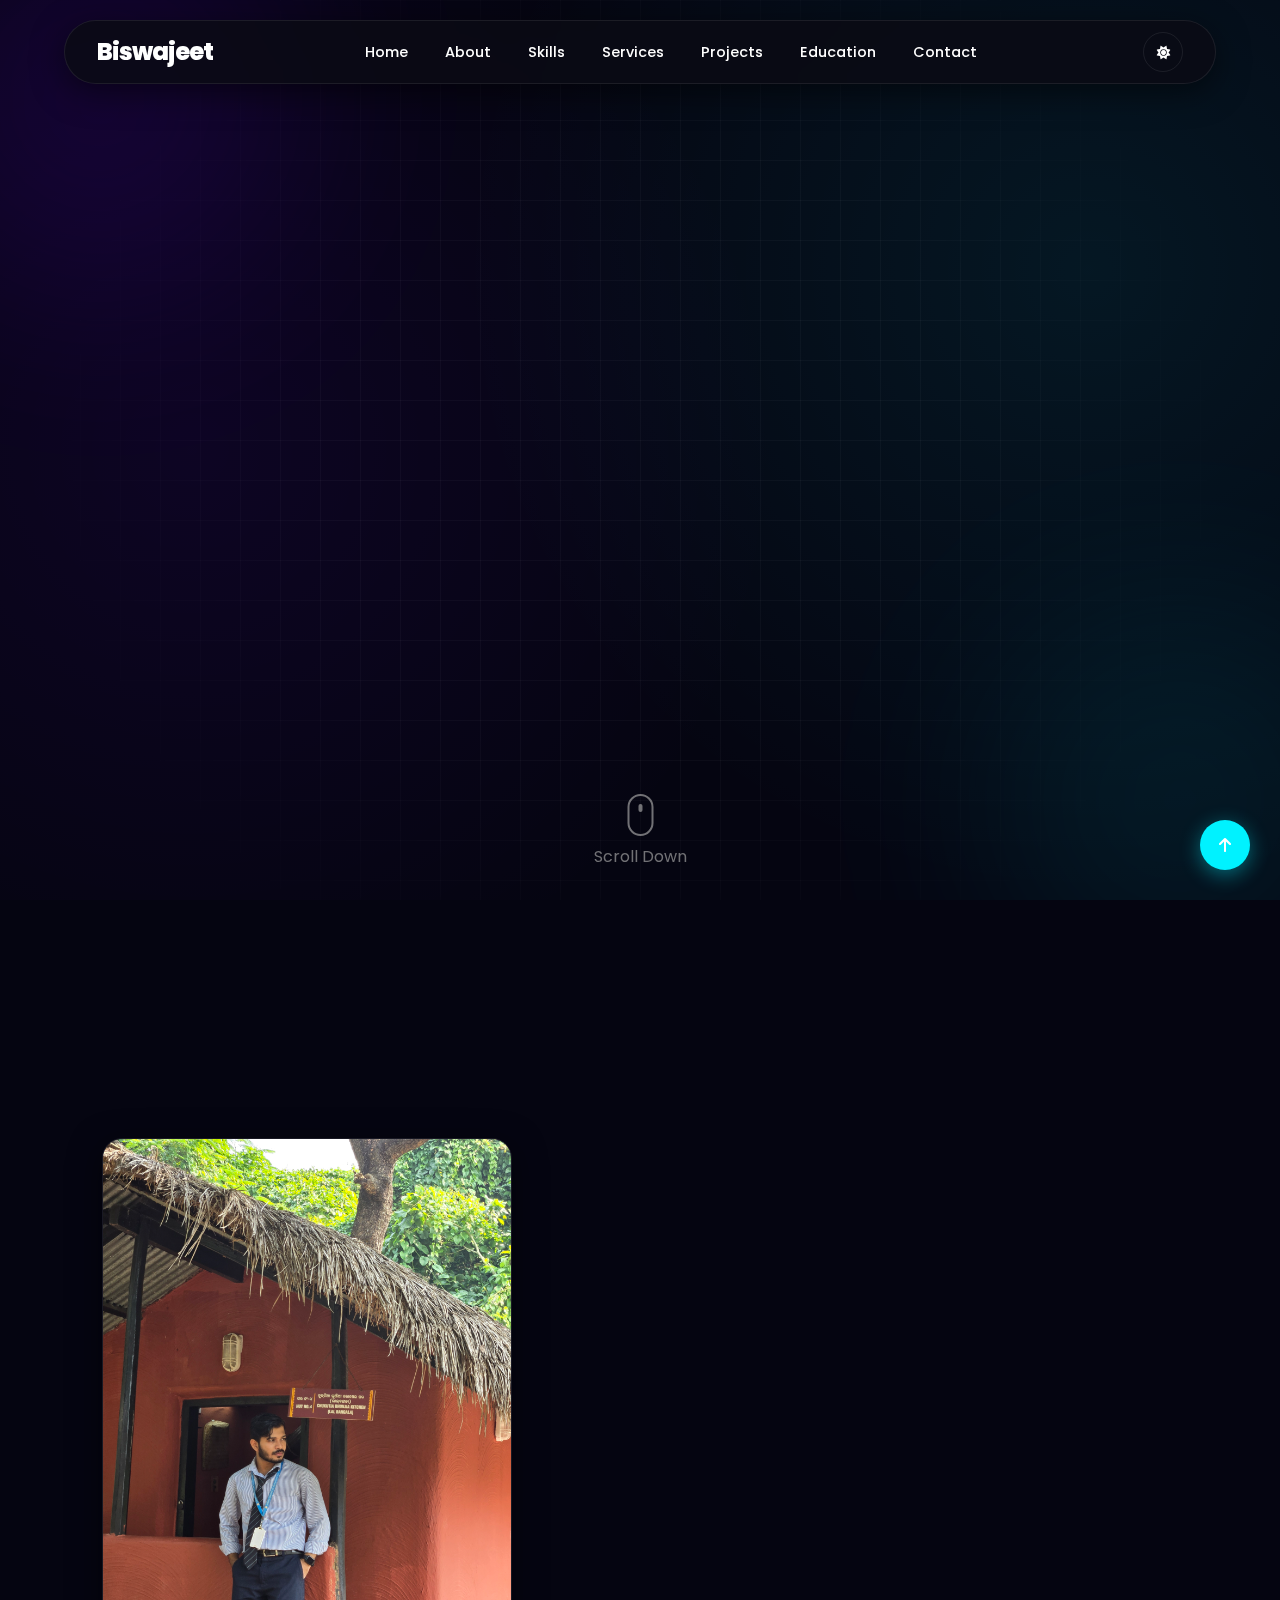
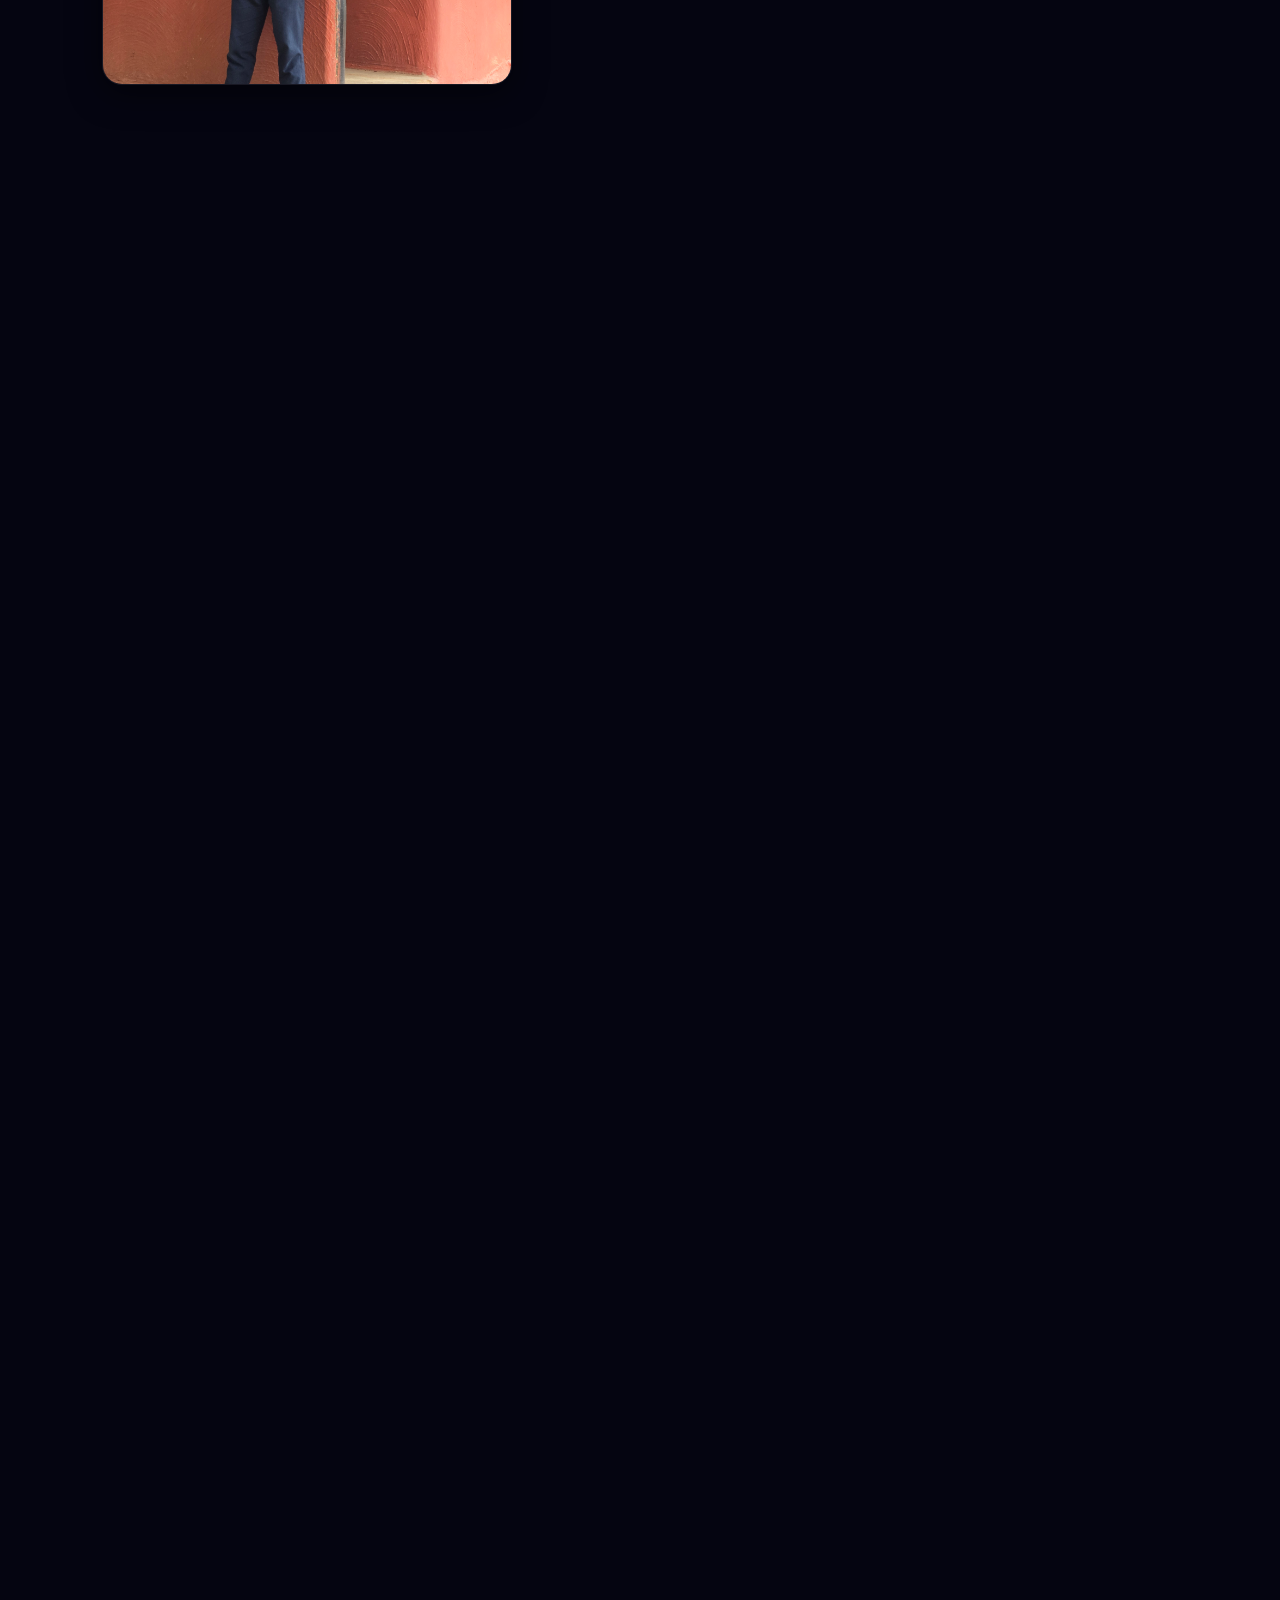
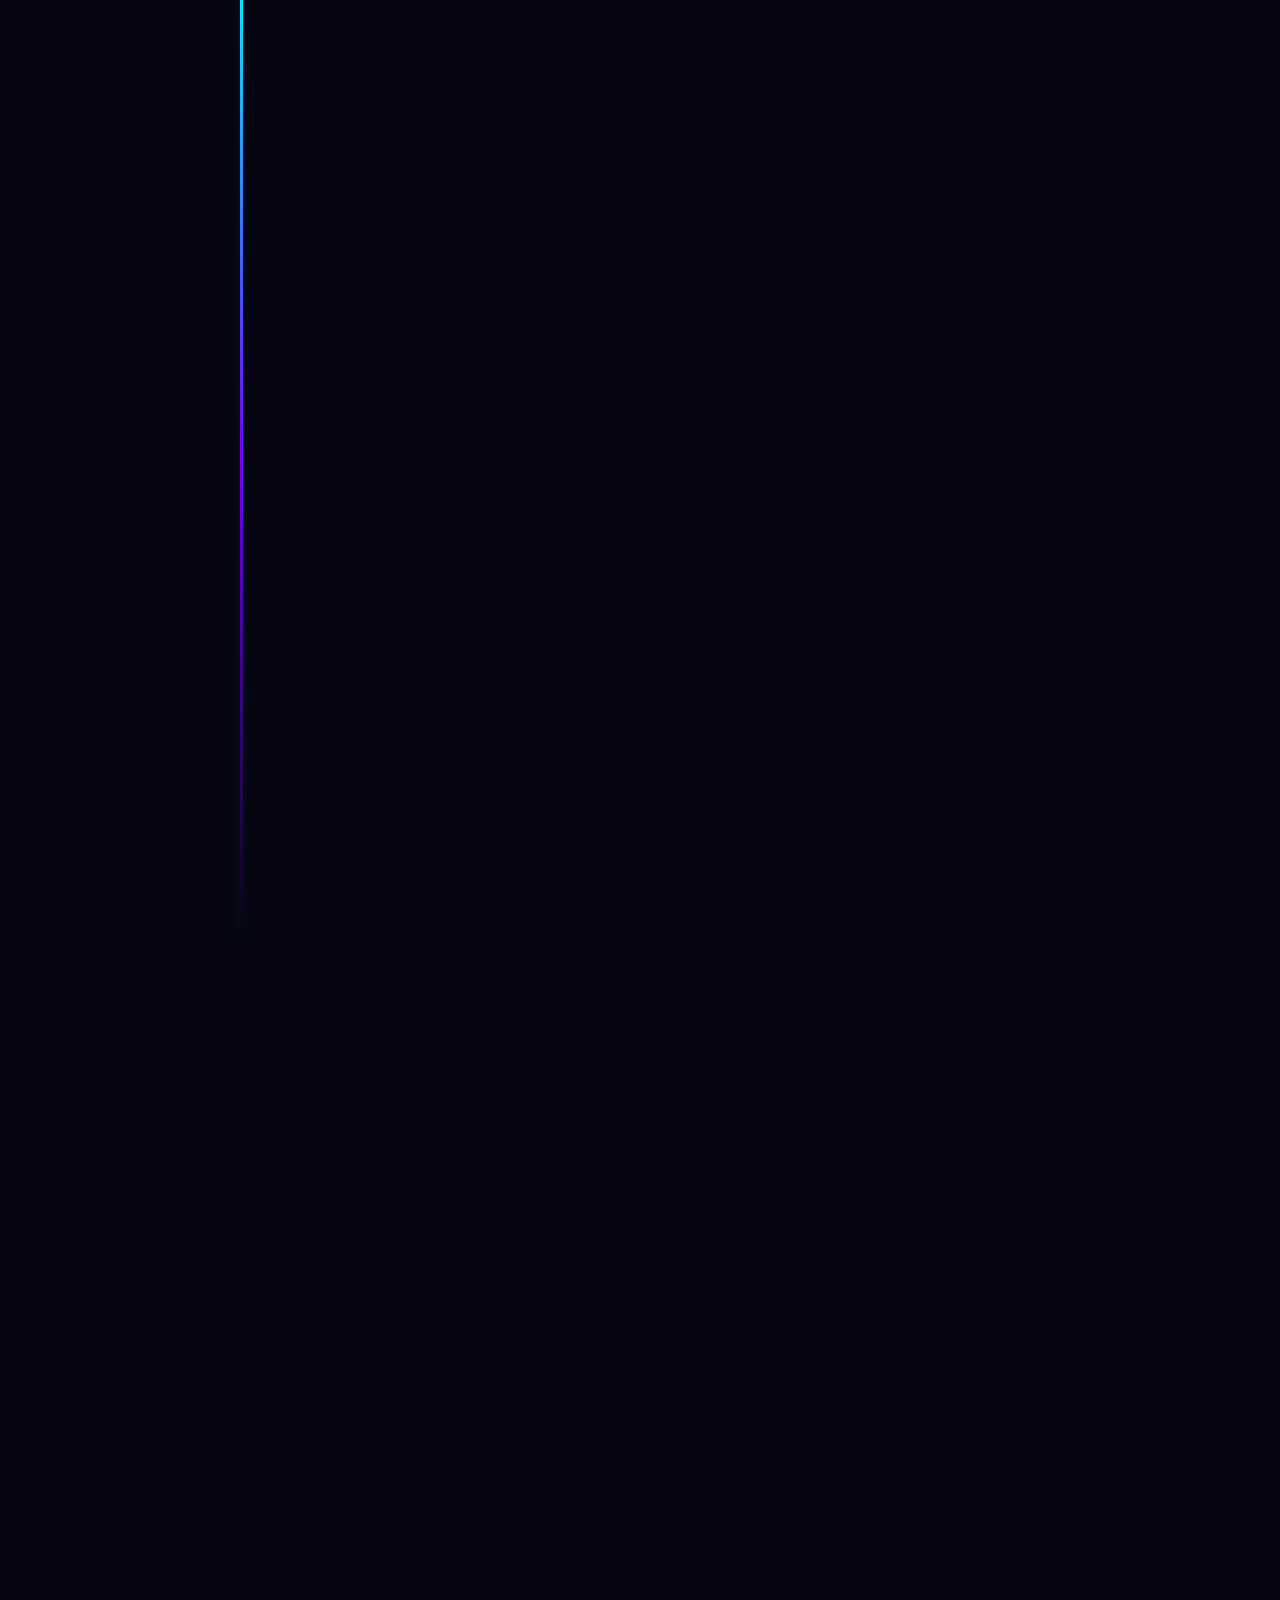
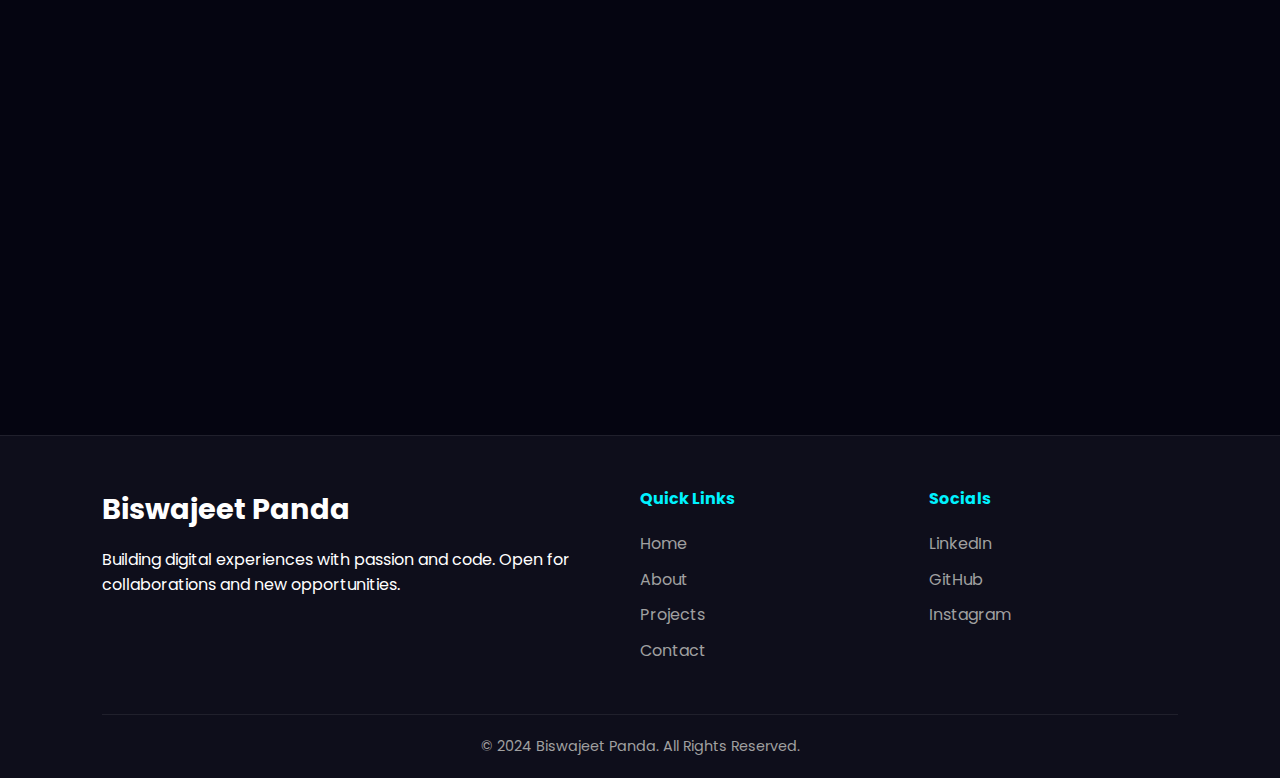
<file: index.html>
<!DOCTYPE html>
<html lang="en">
<head>
    <meta charset="UTF-8">
    <meta name="viewport" content="width=device-width, initial-scale=1.0">
    <title>Biswajeet Panda | Portfolio</title>
    <link rel="stylesheet" href="styles.css">
    <link href="https://fonts.googleapis.com/css2?family=Poppins:wght@400;500;600;700;800&display=swap" rel="stylesheet">
    <link rel="stylesheet" href="https://cdnjs.cloudflare.com/ajax/libs/font-awesome/6.4.0/css/all.min.css">
    
    <script>
        (function() {
            const savedTheme = localStorage.getItem('theme') || 'dark';
            if (savedTheme === 'dark') {
                document.documentElement.classList.add('dark-mode');
            }
        })();
    </script>
</head>
<body>

    <nav class="navbar">
        <div class="nav-container">
            <a href="#home" class="logo-text">Biswajeet</a>
            
            <ul class="nav-menu">
                <li><a href="#home" class="nav-link">Home</a></li>
                <li><a href="#about" class="nav-link">About</a></li>
                <li><a href="#skills" class="nav-link">Skills</a></li>
                <li><a href="#services" class="nav-link">Services</a></li>
                <li><a href="#projects" class="nav-link">Projects</a></li>
                <li><a href="#education" class="nav-link">Education</a></li>
                <li><a href="#contact" class="nav-link">Contact</a></li>
            </ul>

            <div style="display:flex; align-items:center;">
                <button class="theme-toggle" id="themeToggle" aria-label="Toggle Theme">
                    <i class="fas fa-moon"></i>
                </button>
                <div class="hamburger">
                    <span></span><span></span><span></span>
                </div>
            </div>
        </div>
    </nav>

    <section id="home" class="hero modern-hero">
    <div class="hero-grid-bg"></div>
    
    <div class="hero-blur blur-left"></div>
    <div class="hero-blur blur-right"></div>

    <div class="container hero-content">
        <div class="hero-main">
            
            <div class="hero-intro">
                <div class="hero-availability animate-in" style="animation-delay: 0.1s;">
                    <span class="availability-badge"><span class="blink-dot"></span> AVAILABLE FOR WORK</span>
                </div>
                
                <h1 class="hero-title-modern animate-in" style="animation-delay: 0.2s;">
                    <span class="hero-hello">Hello, I’m</span><br>
                    <span class="hero-name-gradient">Biswajeet Panda</span>
                </h1>
                
                <div class="hero-badges animate-in" style="animation-delay: 0.3s;">
                    <span class="hero-badge blue"><i class="fas fa-code"></i> Web Developer</span>
                    <span class="hero-badge dark"><i class="fas fa-laptop"></i> IT Student</span>
                    <span class="hero-badge dark"><i class="fas fa-brain"></i> Problem Solver</span>
                </div>

                <p class="hero-bio-modern animate-in" style="animation-delay: 0.4s;">
                    Pursuing BSc in ITM at <b>Utkal University</b>. I build high-performance digital experiences with a focus on <span class="highlight">modern web technologies</span> and <span class="highlight">clean design</span>.
                </p>

                <div class="hero-buttons-modern animate-in" style="animation-delay: 0.5s;">
                    <a href="#projects" class="btn btn-primary hero-glow">
                        <span>View Projects </span> <i class="fas fa-arrow-right"></i>
                    </a>
                    <a href="#contact" class="btn btn-secondary">Let's Talk</a>
                </div>

                <div class="hero-social-modern animate-in" style="animation-delay: 0.6s;">
                    <span>FOLLOW ME</span>
                    <div class="social-link-group">
                        <a href="https://github.com/Biswajeetpandaa" target="_blank"><i class="fab fa-github"></i></a>
                        <a href="https://www.linkedin.com/in/biswajeetpanda01/" target="_blank"><i class="fab fa-linkedin-in"></i></a>
                        <a href="https://www.instagram.com/__biswajeet_panda__?igsh=MTNib3g1NWFhMWpwcw=="><i class="fab fa-instagram"></i></i></a>
               
                    </div>
                </div>
            </div>

            <div class="hero-profile-modern animate-in" style="animation-delay: 0.4s;">
                <div class="profile-img-glow">
                    <div class="spinner-border"></div>
                    <img src="./media/hero.jpg" alt="Biswajeet Panda" onerror="this.src='https://ui-avatars.com/api/?name=Biswajeet+Panda&background=00f2ff&color=fff&size=512'">
                    
                    <div class="profile-badge profile-badge-projects float-1">
                        <div class="badge-icon"><i class="fas fa-layer-group"></i></div>
                        <div class="badge-info"><strong>2+</strong><span>Projects</span></div>
                    </div>
                    
                    <div class="profile-badge profile-badge-year float-2">
                        <div class="badge-icon gold"><i class="fas fa-graduation-cap"></i></div>
                        <div class="badge-info"><strong>2nd</strong><span>Year Student</span></div>
                    </div>
                    
                    <div class="profile-badge profile-badge-skills float-3">
                        <div class="badge-icon green"><i class="fas fa-code-branch"></i></div>
                        <div class="badge-info"><strong>5+</strong><span>Skills</span></div>
                    </div>
                </div>
            </div>

        </div>
    </div>

    <a href="#about" class="scroll-down-btn animate-in" style="animation-delay: 1s;">
        <div class="mouse">
            <div class="wheel"></div>
        </div>
        <span>Scroll Down</span>
    </a>
</section>

    <section id="about">
        <div class="container">
            <h2 class="section-title">About Me</h2>
            <div class="about-content">
                <div class="about-image">
                    <img src="./media/about.jpg" alt="About Biswajeet" onerror="this.src='https://via.placeholder.com/600x400/050511/00f2ff?text=Biswajeet'">
                </div>
                <div class="about-text">
                    <h3>Who am I?</h3>
                    <p>I’m currently pursuing my B.Sc. in Information Technology Management at Utkal University, where I’m building a strong foundation in both IT and business strategy. I’m passionate about exploring how technology can solve real-world problems and improve lives. Whether it’s understanding data, developing software, or managing tech-driven projects, I’m eager to keep learning and growing.
                    </p>
                    <p>
                    I’m particularly interested in fields like data analytics, cloud computing, and project management. I believe in combining technical skills with a problem-solving mindset, and I’m always on the lookout for opportunities—internships, collaborations, or projects—that help me apply my learning in practical settings..
                    </p>
                    
                    <div class="about-stats-grid">
                        <div class="stat-box"><h4>Java & C</h4><p>Core Languages</p></div>
                        <div class="stat-box"><h4>HTML/CSS</h4><p>Web Design</p></div>
                    </div>
                </div>
            </div>
        </div>
    </section>

    <section id="skills">
        <div class="container">
            <h2 class="section-title">Technical Proficiency</h2>
            
            <div class="grid-3">
                <div class="glass-card skill-card">
                    <div class="skill-header">
                        <div class="skill-icon"><i class="fas fa-code"></i></div>
                        <h3>Languages</h3>
                    </div>
                    <div class="skill-list">
                        <div class="skill-item">
                            <div class="skill-info"><span>Java</span><span>80%</span></div>
                            <div class="progress-bar"><div class="progress-fill" style="width: 80%;"></div></div>
                        </div>
                        <div class="skill-item">
                            <div class="skill-info"><span>C Language</span><span>70%</span></div>
                            <div class="progress-bar"><div class="progress-fill" style="width: 70%;"></div></div>
                        </div>
                        <div class="skill-item">
                            <div class="skill-info"><span>JavaScript</span><span>60%</span></div>
                            <div class="progress-bar"><div class="progress-fill" style="width: 60%;"></div></div>
                        </div>
                    </div>
                </div>

                <div class="glass-card skill-card">
                    <div class="skill-header">
                        <div class="skill-icon"><i class="fas fa-laptop-code"></i></div>
                        <h3>Web Stack</h3>
                    </div>
                    <div class="tech-badges">
                        <span class="badge">HTML5</span>
                        <span class="badge">CSS3</span>
                        <span class="badge">JS</span>
                    </div>
                    <div class="skill-item" style="margin-top: 20px;">
                        <div class="skill-info"><span>Frontend Design</span><span>80%</span></div>
                        <div class="progress-bar"><div class="progress-fill" style="width: 80%;"></div></div>
                    </div>
                </div>

                <div class="glass-card skill-card">
                    <div class="skill-header">
                        <div class="skill-icon"><i class="fas fa-tools"></i></div>
                        <h3>Tools & Core</h3>
                    </div>
                    <div class="skill-list">
                        <div class="skill-item">
                            <div class="skill-info"><span>Data Structures</span><span>Strong</span></div>
                            <div class="progress-bar"><div class="progress-fill" style="width: 70%;"></div></div>
                        </div>
                        <div class="skill-item">
                            <div class="skill-info"><span>SQL / DBMS</span><span>Intermediate</span></div>
                            <div class="progress-bar"><div class="progress-fill" style="width: 65%;"></div></div>
                        </div>
                        <div class="tech-badges" style="margin-top: 15px;">
                            <span class="badge"><i class="fab fa-git-alt"></i> Git</span>
                            <span class="badge"><i class="fab fa-github"></i> GitHub</span>
                            <span class="badge"><i class="fas fa-terminal"></i> VS Code</span>
                        </div>
                    </div>
                </div>
            </div>
        </div>
    </section>

    <section id="services">
        <div class="container">
            <h2 class="section-title">What I Can Do For You</h2>
            
            <div class="grid-3">
                <div class="glass-card service-card">
                    <div class="service-number">01</div>
                    <div class="service-icon-box"><i class="fas fa-palette"></i></div>
                    <h3>Web Design</h3>
                    <p>I craft visually stunning, user-centric designs that reflect your brand identity and keep visitors engaged.</p>
                    <ul class="service-features">
                        <li><i class="fas fa-check"></i> Modern UI/UX Layouts</li>
                        <li><i class="fas fa-check"></i> Mobile-First Approach</li>
                        <li><i class="fas fa-check"></i> Wireframing</li>
                    </ul>
                </div>

                <div class="glass-card service-card">
                    <div class="service-number">02</div>
                    <div class="service-icon-box"><i class="fas fa-code"></i></div>
                    <h3>Frontend Development</h3>
                    <p>Converting designs into pixel-perfect, responsive code using modern technologies and clean architecture.</p>
                    <ul class="service-features">
                        <li><i class="fas fa-check"></i> HTML5, CSS3, JS</li>
                        <li><i class="fas fa-check"></i> React Components</li>
                        <li><i class="fas fa-check"></i> Animations</li>
                    </ul>
                </div>

                <div class="glass-card service-card">
                    <div class="service-number">03</div>
                    <div class="service-icon-box"><i class="fas fa-server"></i></div>
                    <h3>Student Solutions</h3>
                    <p>Helping fellow students and startups turn ideas into reality with efficient coding and problem-solving.</p>
                    <ul class="service-features">
                        <li><i class="fas fa-check"></i> Academic Projects(Normal calculator,ASCII converter,etc)</li>
                        <li><i class="fas fa-check"></i> Logic Building</li>
                        <li><i class="fas fa-check"></i> problem solving </li>
                    </ul>
                </div>
            </div>
        </div>
    </section>

    <section id="projects">
        <div class="container">
            <h2 class="section-title">Featured Work</h2>
            
            <div class="grid-3">
                <div class="glass-card project-card">
                    <div class="browser-bar">
                        <span class="dot red"></span><span class="dot yellow"></span><span class="dot green"></span>
                    </div>
                    <div class="project-img-container">
                        <img src="/media/rock.png" alt="Rock Paper Scissors">
                      
                    </div>
                    <div class="project-content">
                        <span class="project-category">Game Development</span>
                        <h3>Rock Paper Scissors</h3>
                        <p>Created a command-line version of Rock Paper Scissors that simulates a match against a computer opponent. I implemented random number generation to randomize the computer's moves and used conditional logic (if-else statements) to evaluate the winner based on standard game rules. This project highlights my ability to manage game states and process user input effectively.</p>
                        <div class="tech-stack">
                            <span class="tech-tag">C Language</span><span class="tech-tag">CLI</span><span class="tech-tag">Game Logic</span>
                        </div>
                    </div>
                </div>

                <div class="glass-card project-card">
                    <div class="browser-bar">
                        <span class="dot red"></span><span class="dot yellow"></span><span class="dot green"></span>
                    </div>
                    <div class="project-img-container">
                        <img src="./media/number.png" alt="Number Guessing">
                       
                    </div>
                    <div class="project-content">
                        <span class="project-category">Game Development</span>
                        <h3>Number Guessing</h3>
                        <p>"Developed a console-based game in C where users attempt to guess a randomly generated number. I utilized do-while loops and conditional statements to create the game logic, offering real-time feedback (Too High/Too Low) to guide the player. This project demonstrates a strong grasp of control flow, random number generation, and user input handling.</p>
                        <div class="tech-stack">
                            <span class="tech-tag">C Language</span><span class="tech-tag">Binary Search</span><span class="tech-tag">CLI</span>
                        </div>
                    </div>
                </div>

                <div class="glass-card project-card">
                    <div class="browser-bar">
                        <span class="dot red"></span><span class="dot yellow"></span><span class="dot green"></span>
                    </div>
                    <div class="project-img-container">
                        <img src="./media/portfolio.png" alt="Portfolio Website">
                      
                    </div>
                    <div class="project-content">
                        <span class="project-category">Web Design</span>
                        <h3>Personal Portfolio</h3>
                        <p>Designed and built a fully responsive portfolio website to showcase my academic projects and technical skills. I utilized HTML for semantic structure and CSS (Flexbox/Grid) to ensure the layout adapts seamlessly to mobile and desktop screens. Additionally, I implemented JavaScript to create interactive elements, such as a mobile navigation menu and smooth scrolling behavior.</p>
                        <div class="tech-stack">
                            <span class="tech-tag">HTML5</span><span class="tech-tag">CSS3</span><span class="tech-tag">JS</span>
                        </div>
                    </div>
                </div>
            </div>
        </div>
    </section>

    <section id="education">
        <div class="container">
            <h2 class="section-title">Academic Journey</h2>
            <div class="timeline">
                
                <div class="timeline-item">
                    <div class="timeline-dot"></div>
                    <div class="glass-card timeline-content">
                        <span class="timeline-date"><i class="fas fa-calendar-alt"></i> 2024 - Present</span>
                        <h3>B.Sc. IT Management</h3>
                        <p class="institution">Utkal University, Bhubaneswar</p>
                        <div class="edu-details">
                            <span class="edu-badge status">Running (2nd Year)</span>
                            <p>Focusing on Data Analytics, Cloud Computing, and Software Engineering principles.</p>
                        </div>
                    </div>
                </div>

                <div class="timeline-item">
                    <div class="timeline-dot"></div>
                    <div class="glass-card timeline-content">
                        <span class="timeline-date"><i class="fas fa-calendar-alt"></i> 2022 - 2024</span>
                        <h3>Higher Secondary (12th)</h3>
                        <p class="institution"> Narasinghpur Higher Secondary School</p>
                        <div class="edu-details">
                            <span class="edu-badge grade">Score: 78.5%</span>
                            <span class="edu-badge stream">Stream: Science (PCM)</span>
                            <p>Completed higher secondary education with a major in Physics, Chemistry, and Mathematics </p>
                        </div>
                    </div>
                </div>

                <div class="timeline-item">
                    <div class="timeline-dot"></div>
                    <div class="glass-card timeline-content">
                        <span class="timeline-date"><i class="fas fa-calendar-alt"></i> 2021</span>
                        <h3>Matriculation (10th)</h3>
                        <p class="institution">Ananta Narayan High School</p>
                        <div class="edu-details">
                            <span class="edu-badge grade">Score: 91.5%</span>
                            <p>Built a strong foundation in Mathematics and Computer Applications.</p>
                        </div>
                    </div>
                </div>

            </div>
        </div>
    </section>

    <section id="contact">
        <div class="container">
            <h2 class="section-title">Let's Connect</h2>
            <div class="contact-wrapper">
                
                <div class="contact-info-col">
                    <h3>Got a project?</h3>
                    <p class="contact-desc">I'm currently available for freelance work or student collaborations. Send me a message and let's talk!</p>
                    <div class="info-cards">
                        <div class="glass-card info-card">
                            <div class="info-icon"><i class="fas fa-envelope"></i></div>
                            <div class="info-text">
                                <span>Email Me</span><a href="mailto:biswajeetpandaaa07@gmail.com">biswajeetpandaaa07@gmail.com<a>

                         
                            </div>
                        </div>
                        <div class="glass-card info-card">
                            <div class="info-icon"><i class="fas fa-map-marker-alt"></i></div>
                            <div class="info-text">
                                <span>Location</span><p>Bhubaneswar, Odisha</p>
                            </div>
                        </div>
                    </div>
                    <div class="social-connect">
                        <h4>Follow Me</h4>
                        <div class="social-icons">
                            <a href="https://github.com/Biswajeetpandaa" target="_blank" class="social-btn github"><i class="fab fa-github"></i></a>
                            <a href="https://www.linkedin.com/in/biswajeetpanda01/" target="_blank" class="social-btn linkedin"><i class="fab fa-linkedin-in"></i></a>
                            <a href="https://www.instagram.com/__biswajeet_panda__?igsh=MTNib3g1NWFhMWpwcw==" target="_blank" class="social-btn instagram"><i class="fab fa-instagram"></i></a>
                                    
                     
                      
                        </div>
                    </div>
                </div>

                <div class="glass-card contact-form-box" >
                    <form id="contactForm"   action="https://formspree.io/f/xaqyywqn"
  method="POST">
                        <div class="form-group"><label>Your Name</label><input type="text" placeholder="Name surname" required></div>
                        <div class="form-group"><label>Your Email</label><input type="email" placeholder="name@gmail.com" required></div>
                        <div class="form-group"><label>Subject</label><input type="text" placeholder="Project Inquiry" required></div>
                        <div class="form-group"><label>Message</label><textarea rows="5" placeholder="Tell me about your project..." required></textarea></div>
                        <button type="submit" class="btn btn-primary send-btn"><span>Send Message</span><i class="fas fa-paper-plane"></i></button>
                    </form>
                </div>

            </div>
        </div>
    </section>

    <footer class="footer">
        <div class="container">
            <div class="footer-grid">
                <div class="footer-brand">
                    <h3>Biswajeet Panda</h3>
                    <p>Building digital experiences with passion and code. Open for collaborations and new opportunities.</p>
                </div>
                <div class="footer-links">
                    <h4>Quick Links</h4>
                    <ul>
                        <li><a href="#home">Home</a></li>
                        <li><a href="#about">About</a></li>
                        <li><a href="#projects">Projects</a></li>
                        <li><a href="#contact">Contact</a></li>
                    </ul>
                </div>
                <div class="footer-links">
                    <h4>Socials</h4>
                    <ul>
                        <li><a href="https://www.linkedin.com/in/biswajeetpanda01/" target="_blank">LinkedIn</a></li>
                        <li><a href="https://github.com/Biswajeetpandaa" target="_blank">GitHub</a></li>
                        <li><a href="https://www.instagram.com/__biswajeet_panda__?igsh=MTNib3g1NWFhMWpwcw==" target="_blank">Instagram</a></li>
                    </ul>
                </div>
            </div>
            <div class="copyright">
                <p>&copy; 2024 Biswajeet Panda. All Rights Reserved.</p>
            </div>
        </div>
        <a href="#home" class="back-to-top"><i class="fas fa-arrow-up"></i></a>
    </footer>

    <script src="script.js"></script>
</body>
</html>
</file>
<file: styles.css>
/* ============================================
   1. GLOBAL VARIABLES & RESET
   ============================================ */
:root {
    /* Color Palette - Cyberpunk/Modern */
    --primary: #00f2ff;       /* Cyan Neon */
    --primary-dim: rgba(0, 242, 255, 0.1);
    --secondary: #7000ff;     /* Purple Neon */
    --accent: #ff0055;        /* Pink Accent */
    
    /* Dark Mode Colors (Default) */
    --bg-color: #050511;      /* Deep Space Black */
    --text-main: #ffffff;
    --text-muted: #a0a0a0;
    --glass-bg: rgba(20, 20, 35, 0.6);
    --glass-border: rgba(255, 255, 255, 0.08);
    --nav-glass: rgba(10, 10, 20, 0.85);
    --shadow: 0 8px 32px 0 rgba(0, 0, 0, 0.5);
    
    /* Spacing & UI */
    --nav-height: 80px;
    --container-width: 1200px;
    --radius: 20px;
    --transition: all 0.3s cubic-bezier(0.25, 0.8, 0.25, 1);
}

/* Light Mode Overrides (Optional if you toggle theme) */
html:not(.dark-mode) {
    --bg-color: #f4f7f6;
    --text-main: #1a1a2e;
    --text-muted: #555;
    --glass-bg: rgba(255, 255, 255, 0.7);
    --glass-border: rgba(0, 0, 0, 0.1);
    --nav-glass: rgba(255, 255, 255, 0.9);
}

* { margin: 0; padding: 0; box-sizing: border-box; }
html { scroll-behavior: smooth; }

body {
    font-family: 'Poppins', sans-serif;
    background-color: var(--bg-color);
    color: var(--text-main);
    line-height: 1.6;
    overflow-x: hidden;
    /* Subtle Background Gradient */
    background-image: 
        radial-gradient(circle at 15% 50%, rgba(112, 0, 255, 0.08) 0%, transparent 50%),
        radial-gradient(circle at 85% 30%, rgba(0, 242, 255, 0.08) 0%, transparent 50%);
    background-attachment: fixed;
    transition: background-color 0.3s ease, color 0.3s ease;
}

.container {
    max-width: var(--container-width);
    margin: 0 auto;
    padding: 0 2rem;
}

/* ============================================
   2. FLOATING NAVIGATION (Fixed at Top)
   ============================================ */
.navbar {
    position: fixed;
    top: 20px;
    left: 50%;
    transform: translateX(-50%);
    width: 90%;
    max-width: 1000px;
    background: var(--nav-glass);
    backdrop-filter: blur(12px);
    -webkit-backdrop-filter: blur(12px);
    border: 1px solid var(--glass-border);
    border-radius: 50px;
    z-index: 1000;
    padding: 0.7rem 2rem;
    box-shadow: var(--shadow);
    transition: var(--transition);
}

.nav-container { display: flex; justify-content: space-between; align-items: center; }

.logo-text { font-size: 1.5rem; font-weight: 800; color: var(--text-main); text-decoration: none; letter-spacing: -1px; }
.logo-text span { color: var(--primary); }

.nav-menu { display: flex; list-style: none; gap: 5px; align-items: center; }

.nav-link {
    color: var(--text-main);
    text-decoration: none;
    font-weight: 500;
    font-size: 0.9rem;
    padding: 8px 16px;
    border-radius: 30px;
    transition: var(--transition);
}

.nav-link:hover { color: var(--primary); background: var(--primary-dim); }
.nav-link.active { background: var(--primary); color: #000; font-weight: 600; box-shadow: 0 0 15px var(--primary-dim); }

.theme-toggle {
    background: transparent; border: 1px solid var(--glass-border); color: var(--text-main);
    width: 40px; height: 40px; border-radius: 50%; cursor: pointer; display: flex; align-items: center; justify-content: center;
    transition: var(--transition); margin-left: 15px;
}
.theme-toggle:hover { background: var(--primary); color: #000; border-color: var(--primary); transform: rotate(15deg); }

.hamburger { display: none; cursor: pointer; flex-direction: column; gap: 5px; }
.hamburger span { width: 25px; height: 3px; background: var(--text-main); border-radius: 2px; transition: 0.3s; }

/* ============================================
   ENHANCED HERO SECTION
   ============================================ */

/* 1. Background & Layout */
.hero.modern-hero {
    position: relative;
    min-height: 100vh;
    display: flex;
    align-items: center;
    background: transparent;
    z-index: 1;
    overflow: hidden;
    padding-top: 120px;
}

/* Moving Grid Animation */
.hero-grid-bg {
    position: absolute; inset: 0; z-index: 0;
    background-size: 40px 40px;
    background-image: 
        linear-gradient(to right, rgba(255, 255, 255, 0.03) 1px, transparent 1px),
        linear-gradient(to bottom, rgba(255, 255, 255, 0.03) 1px, transparent 1px);
    mask-image: radial-gradient(circle at center, black 40%, transparent 80%);
    -webkit-mask-image: radial-gradient(circle at center, black 40%, transparent 80%);
    animation: moveGrid 20s linear infinite;
}
@keyframes moveGrid { 0% { transform: translateY(0); } 100% { transform: translateY(40px); } }

/* Ambient Color Blurs */
.hero-blur {
    position: absolute; width: 400px; height: 400px; border-radius: 50%;
    filter: blur(100px); z-index: -1; opacity: 0.4;
}
.blur-left { top: -100px; left: -100px; background: rgba(112, 0, 255, 0.3); }
.blur-right { bottom: -100px; right: -100px; background: rgba(0, 242, 255, 0.2); }

.hero-content { position: relative; z-index: 2; width: 100%; display: flex; justify-content: center; }

.hero-main {
    display: flex; flex-direction: row; align-items: center; justify-content: space-between;
    width: 100%; gap: 4rem;
}

/* 2. Left Side: Text Animations */
.hero-intro {
    flex: 1; max-width: 650px; display: flex; flex-direction: column;
    gap: 1.5rem; align-items: flex-start; text-align: left;
}

/* Entrance Animation Class */
.animate-in { opacity: 0; animation: fadeUp 0.8s cubic-bezier(0.2, 0.8, 0.2, 1) forwards; }
@keyframes fadeUp { from { opacity: 0; transform: translateY(30px); } to { opacity: 1; transform: translateY(0); } }

/* Availability Badge */
.availability-badge {
    display: inline-flex; align-items: center; gap: 8px;
    background: rgba(0, 242, 255, 0.08); color: #00f2ff;
    font-weight: 700; border-radius: 30px; padding: 6px 16px;
    font-size: 0.85rem; letter-spacing: 1px; border: 1px solid rgba(0, 242, 255, 0.3);
    box-shadow: 0 0 15px rgba(0, 242, 255, 0.1); transition: 0.3s;
}
.availability-badge:hover { box-shadow: 0 0 25px rgba(0, 242, 255, 0.3); transform: scale(1.05); }
.blink-dot { width: 8px; height: 8px; background: #00f2ff; border-radius: 50%; animation: blink 1.5s infinite; }
@keyframes blink { 0%, 100% { opacity: 1; box-shadow: 0 0 10px #00f2ff; } 50% { opacity: 0.4; } }

.hero-title-modern { font-size: 3.5rem; font-weight: 800; color: var(--text-main); line-height: 1.1; margin: 0; }
.hero-hello { font-size: 2rem; color: var(--text-muted); font-weight: 500; }
.hero-name-gradient {
    background: linear-gradient(90deg, #00f2ff, #0099ff, #7000ff);
    -webkit-background-clip: text; -webkit-text-fill-color: transparent;
    background-size: 200% auto; animation: gradientText 5s linear infinite;
}
@keyframes gradientText { to { background-position: 200% center; } }

/* Badges Row */
.hero-badges { display: flex; gap: 12px; flex-wrap: wrap; }
.hero-badge {
    display: inline-flex; align-items: center; gap: 8px;
    padding: 8px 16px; border-radius: 20px; font-size: 0.9rem; font-weight: 600;
    background: rgba(255, 255, 255, 0.03); border: 1px solid var(--glass-border);
    color: var(--text-muted); transition: 0.3s;
}
.hero-badge i { color: var(--primary); }
.hero-badge.blue { background: rgba(0, 242, 255, 0.1); border-color: rgba(0, 242, 255, 0.3); color: #fff; }
.hero-badge:hover { transform: translateY(-3px); border-color: var(--primary); color: #fff; }

.hero-bio-modern { font-size: 1.1rem; color: var(--text-muted); line-height: 1.7; max-width: 90%; }
.hero-bio-modern b { color: var(--text-main); }

/* Buttons */
.hero-buttons-modern { display: flex; gap: 15px; }
.btn {
    position: relative; overflow: hidden; padding: 14px 32px; border-radius: 50px;
    font-weight: 600; display: inline-flex; align-items: center; gap: 10px;
    text-decoration: none; transition: 0.3s;
}

.btn-primary {
    background: var(--primary); color: #000; z-index: 1;
    box-shadow: 0 0 20px rgba(0, 242, 255, 0.4); border: none;
}
/* Shimmer Effect on Button */
.btn-primary::before {
    content: ''; position: absolute; top: 0; left: -100%; width: 100%; height: 100%;
    background: linear-gradient(90deg, transparent, rgba(255,255,255,0.6), transparent);
    transition: 0.5s; z-index: -1; transform: skewX(-20deg);
}
.btn-primary:hover::before { left: 100%; transition: 0.5s; }
.btn-primary:hover { transform: translateY(-3px); box-shadow: 0 0 30px rgba(0, 242, 255, 0.6); }

.btn-secondary { background: transparent; border: 1px solid var(--glass-border); color: var(--text-main); }
.btn-secondary:hover { border-color: var(--primary); color: var(--primary); background: rgba(0, 242, 255, 0.05); }

.hero-social-modern { display: flex; align-items: center; gap: 15px; margin-top: 10px; }
.hero-social-modern span { font-size: 0.8rem; font-weight: 700; letter-spacing: 1px; color: var(--text-muted); }
.social-link-group { display: flex; gap: 10px; }
.social-link-group a {
    width: 40px; height: 40px; border-radius: 50%; background: rgba(255,255,255,0.05);
    display: flex; align-items: center; justify-content: center; color: var(--text-muted);
    font-size: 1.2rem; transition: 0.3s; border: 1px solid transparent;
}
.social-link-group a:hover { background: var(--primary); color: #000; transform: translateY(-3px); box-shadow: 0 5px 15px rgba(0, 242, 255, 0.3); }

/* 3. Right Side: Profile Image */
.hero-profile-modern { flex: 1; display: flex; justify-content: flex-end; position: relative; perspective: 1000px; }

.profile-img-glow {
    position: relative; width: 400px; height: 400px;
    display: flex; align-items: center; justify-content: center;
    transition: transform 0.5s ease;
}
.hero-profile-modern:hover .profile-img-glow { transform: rotateY(-5deg) rotateX(5deg); }

.profile-img-glow img {
    width: 360px; height: 360px; border-radius: 50%; object-fit: cover;
    border: 5px solid var(--bg-color); z-index: 2; position: relative;
    box-shadow: 0 0 40px rgba(0, 0, 0, 0.5);
}

/* Rotating Spinner Border */
.spinner-border {
    position: absolute; inset: 0; border-radius: 50%;
    background: conic-gradient(from 0deg, transparent 50%, var(--primary) 100%);
    animation: spin 3s linear infinite; z-index: 1;
    mask: radial-gradient(farthest-side, transparent calc(100% - 3px), black calc(100% - 3px));
    -webkit-mask: radial-gradient(farthest-side, transparent calc(100% - 3px), black calc(100% - 3px));
}
@keyframes spin { 100% { transform: rotate(360deg); } }

/* Floating Badges */
.profile-badge {
    position: absolute; display: flex; align-items: center; gap: 12px;
    background: rgba(20, 25, 35, 0.85); backdrop-filter: blur(12px);
    border: 1px solid rgba(255, 255, 255, 0.1); border-radius: 12px;
    padding: 10px 16px; box-shadow: 0 10px 20px rgba(0,0,0,0.3);
    z-index: 3; transition: 0.3s; animation: floatBadge 4s ease-in-out infinite;
}
.profile-badge:hover { transform: scale(1.1); border-color: var(--primary); z-index: 10; }

.badge-icon {
    width: 36px; height: 36px; background: rgba(0, 242, 255, 0.1);
    color: var(--primary); border-radius: 8px; display: flex; align-items: center; justify-content: center;
}
.badge-icon.gold { color: #ffd700; background: rgba(255, 215, 0, 0.1); }
.badge-icon.green { color: #00ff88; background: rgba(0, 255, 136, 0.1); }

.badge-info { display: flex; flex-direction: column; line-height: 1.2; }
.badge-info strong { font-size: 1.1rem; color: #fff; }
.badge-info span { font-size: 0.75rem; color: var(--text-muted); }

/* Float Positions & Delays */
.float-1 { top: 40px; left: -20px; animation-delay: 0s; }
.float-2 { bottom: 60px; left: -30px; animation-delay: 1.5s; }
.float-3 { top: 100px; right: -30px; animation-delay: 3s; }

@keyframes floatBadge {
    0%, 100% { transform: translateY(0); }
    50% { transform: translateY(-15px); }
}

/* 4. Scroll Down Indicator */
.scroll-down-btn {
    position: absolute; bottom: 30px; left: 50%; transform: translateX(-50%);
    display: flex; flex-direction: column; align-items: center; gap: 8px;
    text-decoration: none; color: var(--text-muted); opacity: 0.7; transition: 0.3s;
}
.scroll-down-btn:hover { color: var(--primary); opacity: 1; }
.mouse {
    width: 26px; height: 42px; border: 2px solid currentColor; border-radius: 20px; position: relative;
}
.wheel {
    width: 4px; height: 8px; background: currentColor; border-radius: 2px;
    position: absolute; top: 8px; left: 50%; transform: translateX(-50%);
    animation: scrollWheel 1.5s infinite;
}
@keyframes scrollWheel { 0% { opacity: 1; top: 8px; } 100% { opacity: 0; top: 20px; } }

/* 5. Responsive */
@media (max-width: 1024px) {
    .hero-main { flex-direction: column-reverse; text-align: center; gap: 3rem; }
    .hero-intro { align-items: center; max-width: 100%; }
    .hero-buttons-modern { justify-content: center; }
    .hero-profile-modern { justify-content: center; }
    .hero-badges { justify-content: center; }
}

@media (max-width: 768px) {
    .hero-title-modern { font-size: 2.5rem; }
    .profile-img-glow { width: 300px; height: 300px; }
    .profile-img-glow img { width: 260px; height: 260px; }
    .float-1 { top: 10px; left: -10px; }
    .float-3 { top: 20px; right: -10px; }
}
/* ============================================
   4. COMMON SECTION STYLES
   ============================================ */
section { padding: 100px 0; }

.section-title {
    text-align: center;
    font-size: 2.5rem;
    margin-bottom: 60px;
    font-weight: 700;
    position: relative;
    display: block;
}
.section-title::after {
    content: ''; display: block; width: 60px; height: 4px;
    background: var(--primary); margin: 10px auto 0; border-radius: 2px;
}

.glass-card {
    background: var(--glass-bg); backdrop-filter: blur(10px); -webkit-backdrop-filter: blur(10px);
    border: 1px solid var(--glass-border); border-radius: var(--radius);
    padding: 30px; transition: var(--transition); box-shadow: var(--shadow);
}
.glass-card:hover { transform: translateY(-10px); border-color: var(--primary); }

.grid-3 { display: grid; grid-template-columns: repeat(auto-fit, minmax(300px, 1fr)); gap: 30px; }

/* ============================================
   5. ABOUT SECTION
   ============================================ */
.about-content { display: grid; grid-template-columns: 0.8fr 1.2fr; gap: 50px; align-items: center; }
.about-image img { width: 100%; border-radius: var(--radius); box-shadow: var(--shadow); border: 1px solid var(--glass-border); }
.about-text h3 { font-size: 1.8rem; margin-bottom: 20px; color: var(--text-main); }
.about-text p { color: var(--text-muted); margin-bottom: 20px; font-size: 1.05rem; }
.about-stats-grid { display: grid; grid-template-columns: 1fr 1fr; gap: 20px; margin-top: 30px; }
.stat-box { background: var(--glass-bg); padding: 20px; border-radius: 15px; border: 1px solid var(--glass-border); text-align: center; }
.stat-box h4 { font-size: 1.5rem; color: var(--primary); margin-bottom: 5px; }

/* ============================================
   6. SKILLS SECTION
   ============================================ */
.skill-header {
    display: flex; align-items: center; gap: 15px; margin-bottom: 25px;
    border-bottom: 1px solid var(--glass-border); padding-bottom: 15px;
}
.skill-header h3 { margin: 0; font-size: 1.4rem; }
.skill-header .skill-icon { margin: 0; font-size: 1.8rem; color: var(--primary); }

.skill-list { display: flex; flex-direction: column; gap: 15px; }
.skill-item { width: 100%; }
.skill-info { display: flex; justify-content: space-between; font-size: 0.9rem; font-weight: 600; color: var(--text-main); margin-bottom: 8px; }

.progress-bar {
    width: 100%; height: 8px; background: rgba(255, 255, 255, 0.1);
    border-radius: 10px; overflow: hidden; position: relative; border: 1px solid rgba(255, 255, 255, 0.05);
}
.progress-fill {
    height: 100%; background: linear-gradient(90deg, var(--primary), var(--secondary));
    border-radius: 10px; position: relative; box-shadow: 0 0 10px var(--primary-dim);
    animation: fillBar 1.5s ease-out forwards; transform-origin: left; transform: scaleX(0); 
}
@keyframes fillBar { to { transform: scaleX(1); } }

.tech-badges { display: flex; flex-wrap: wrap; gap: 10px; }
.badge {
    font-size: 0.8rem; padding: 6px 12px; background: var(--primary-dim);
    color: var(--primary); border: 1px solid rgba(0, 242, 255, 0.2);
    border-radius: 20px; font-weight: 500; transition: var(--transition); cursor: default;
}
.badge:hover { background: var(--primary); color: #000; transform: translateY(-3px); box-shadow: 0 5px 15px var(--primary-dim); }

/* ============================================
   7. SERVICES SECTION
   ============================================ */
.service-card { position: relative; overflow: hidden; z-index: 1; display: flex; flex-direction: column; height: 100%; }
.service-number {
    position: absolute; top: -20px; right: -20px; font-size: 8rem; font-weight: 900;
    color: var(--text-main); opacity: 0.03; transition: var(--transition); z-index: -1; font-family: sans-serif;
}
.service-card:hover .service-number { transform: translateY(-10px) rotate(-5deg); opacity: 0.08; color: var(--primary); }

.service-icon-box {
    width: 70px; height: 70px; background: var(--primary-dim); border-radius: 50%;
    display: flex; align-items: center; justify-content: center; font-size: 1.8rem;
    color: var(--primary); margin-bottom: 25px; transition: var(--transition); border: 1px solid rgba(0, 242, 255, 0.2);
}
.service-card:hover .service-icon-box { background: var(--primary); color: #000; box-shadow: 0 0 25px var(--primary-dim); transform: scale(1.1) rotate(5deg); }

.service-card h3 { font-size: 1.5rem; margin-bottom: 15px; font-weight: 700; }
.service-card p { color: var(--text-muted); margin-bottom: 25px; flex-grow: 1; }
.service-features { list-style: none; border-top: 1px solid var(--glass-border); padding-top: 20px; }
.service-features li { font-size: 0.9rem; color: var(--text-muted); margin-bottom: 10px; display: flex; align-items: center; gap: 10px; }
.service-features li i { color: var(--primary); font-size: 0.8rem; }
.service-card::after {
    content: ''; position: absolute; bottom: 0; left: 0; width: 100%; height: 3px;
    background: linear-gradient(90deg, var(--primary), var(--secondary)); transform: scaleX(0); transform-origin: left; transition: 0.4s ease;
}
.service-card:hover::after { transform: scaleX(1); }

/* ============================================
   8. PROJECTS SECTION
   ============================================ */
.browser-bar { height: 30px; background: rgba(0, 0, 0, 0.05); border-bottom: 1px solid var(--glass-border); display: flex; align-items: center; padding: 0 15px; gap: 8px; }
.browser-bar .dot { width: 10px; height: 10px; border-radius: 50%; }
.dot.red { background: #ff5f56; } .dot.yellow { background: #ffbd2e; } .dot.green { background: #27c93f; }

.project-img-container { position: relative; overflow: hidden; height: 220px; width: 100%; }
.project-img-container img { width: 100%; height: 100%; object-fit: cover; transition: transform 0.5s ease; }
.project-card:hover .project-img-container img { transform: scale(1.1); }

.project-overlay {
    position: absolute; top: 0; left: 0; width: 100%; height: 100%;
    background: rgba(0, 0, 0, 0.6); backdrop-filter: blur(5px); display: flex;
    justify-content: center; align-items: center; gap: 20px; opacity: 0; transform: translateY(20px); transition: all 0.3s ease;
}
.project-card:hover .project-overlay { opacity: 1; transform: translateY(0); }

.icon-btn {
    width: 45px; height: 45px; background: var(--glass-bg); border-radius: 50%;
    display: flex; justify-content: center; align-items: center; color: var(--primary);
    font-size: 1.2rem; text-decoration: none; transition: 0.3s; border: 1px solid var(--primary);
}
.icon-btn:hover { background: var(--primary); color: #fff; transform: scale(1.1); box-shadow: 0 0 15px var(--primary-dim); }

.project-content { padding: 25px; flex-grow: 1; display: flex; flex-direction: column; }
.project-category { font-size: 0.8rem; text-transform: uppercase; color: var(--primary); font-weight: 700; margin-bottom: 5px; letter-spacing: 1px; }
.project-content h3 { margin-bottom: 10px; font-size: 1.4rem; color: var(--text-main); }
.project-content p { font-size: 0.95rem; color: var(--text-muted); margin-bottom: 20px; line-height: 1.6; }
.tech-stack { margin-top: auto; display: flex; flex-wrap: wrap; gap: 10px; }
.tech-tag {
    font-size: 0.75rem; padding: 5px 12px; border-radius: 15px; background: var(--primary-dim);
    color: var(--text-main); border: 1px solid rgba(0, 242, 255, 0.1); font-weight: 600; transition: 0.3s;
}
.project-card:hover .tech-tag { border-color: var(--primary); box-shadow: 0 0 5px var(--primary-dim); }

/* ============================================
   9. EDUCATION TIMELINE
   ============================================ */
.timeline { position: relative; max-width: 800px; margin: 0 auto; padding: 20px 0; }
.timeline::before {
    content: ''; position: absolute; left: 0; top: 0; height: 100%; width: 3px;
    background: linear-gradient(180deg, var(--primary), var(--secondary), transparent); border-radius: 2px; box-shadow: 0 0 10px var(--primary-dim);
}
.timeline-item { position: relative; padding-left: 50px; padding-bottom: 50px; }
.timeline-dot {
    position: absolute; left: -9px; top: 0; width: 20px; height: 20px;
    background: var(--bg-color); border: 3px solid var(--primary); border-radius: 50%;
    box-shadow: 0 0 15px var(--primary); z-index: 2; transition: var(--transition);
}
.timeline-item:hover .timeline-dot { background: var(--primary); box-shadow: 0 0 25px var(--primary); transform: scale(1.2); }
.timeline-content { position: relative; transition: transform 0.3s ease; }
.timeline-content:hover { transform: translateX(10px); }

.timeline-date {
    display: inline-block; font-size: 0.85rem; color: var(--primary); font-weight: 600;
    margin-bottom: 8px; background: var(--primary-dim); padding: 4px 12px; border-radius: 20px;
}
.institution { color: var(--text-muted); font-size: 1rem; font-style: italic; margin-bottom: 15px; border-bottom: 1px solid var(--glass-border); padding-bottom: 10px; }
.edu-details { margin-top: 15px; }
.edu-badge { display: inline-block; font-size: 0.8rem; padding: 4px 10px; border-radius: 5px; margin-right: 10px; margin-bottom: 10px; font-weight: 600; }
.edu-badge.grade { background: rgba(39, 201, 63, 0.15); color: #27c93f; border: 1px solid rgba(39, 201, 63, 0.3); }
.edu-badge.stream { background: rgba(112, 0, 255, 0.15); color: var(--secondary); border: 1px solid rgba(112, 0, 255, 0.3); }
.edu-badge.status { background: rgba(0, 242, 255, 0.15); color: var(--primary); border: 1px solid rgba(0, 242, 255, 0.3); }

/* ============================================
   10. CONTACT SECTION
   ============================================ */
.contact-wrapper { display: grid; grid-template-columns: 1fr 1.2fr; gap: 50px; align-items: start; }
.contact-info-col h3 { font-size: 2rem; background: linear-gradient(90deg, var(--text-main), var(--primary)); -webkit-background-clip: text; -webkit-text-fill-color: transparent; margin-bottom: 15px; }
.contact-desc { color: var(--text-muted); margin-bottom: 30px; font-size: 1rem; line-height: 1.6; }

.info-cards { display: flex; flex-direction: column; gap: 20px; margin-bottom: 40px; }
.info-card { display: flex; align-items: center; gap: 20px; padding: 20px; transition: var(--transition); }
.info-card:hover { transform: translateX(10px); border-color: var(--primary); }
.info-icon { width: 50px; height: 50px; background: var(--primary-dim); border-radius: 50%; display: flex; align-items: center; justify-content: center; font-size: 1.2rem; color: var(--primary); }
.info-text span { display: block; font-size: 0.8rem; color: var(--text-muted); font-weight: 600; text-transform: uppercase; letter-spacing: 1px; }
.info-text a, .info-text p { color: var(--text-main); font-size: 1.1rem; font-weight: 600; text-decoration: none; margin: 0; }
.info-text a:hover { color: var(--primary); }

.social-connect h4 { color: var(--text-main); margin-bottom: 15px; }
.social-icons { display: flex; gap: 15px; }
.social-btn { width: 45px; height: 45px; border-radius: 50%; background: var(--glass-bg); border: 1px solid var(--glass-border); display: flex; align-items: center; justify-content: center; color: var(--text-main); font-size: 1.2rem; transition: var(--transition); text-decoration: none; }
.social-btn:hover { transform: translateY(-5px) rotate(360deg); color: #fff; box-shadow: 0 5px 15px rgba(0,0,0,0.2); }
.social-btn.github:hover { background: #333; border-color: #333; }
.social-btn.linkedin:hover { background: #0077b5; border-color: #0077b5; }
.social-btn.twitter:hover { background: #1da1f2; border-color: #1da1f2; }
.social-btn.instagram:hover { background: #e1306c; border-color: #e1306c; }

.contact-form-box { padding: 40px; }
.form-group { margin-bottom: 20px; }
.form-group label { display: block; margin-bottom: 8px; font-size: 0.9rem; color: var(--text-main); font-weight: 500; }
.contact-form-box input, .contact-form-box textarea { width: 100%; padding: 12px 15px; background: rgba(255, 255, 255, 0.03); border: 1px solid var(--glass-border); border-radius: 8px; color: var(--text-main); font-family: 'Poppins', sans-serif; transition: 0.3s ease; }
.contact-form-box input:focus, .contact-form-box textarea:focus { outline: none; border-color: var(--primary); background: var(--primary-dim); box-shadow: 0 0 10px rgba(0, 242, 255, 0.1); }
.send-btn { width: 100%; justify-content: center; margin-top: 10px; padding: 15px; font-size: 1rem; }

/* ============================================
   11. FOOTER
   ============================================ */
.footer { background: var(--glass-bg); border-top: 1px solid var(--glass-border); padding: 50px 0 20px; margin-top: 50px; }
.footer-grid { display: grid; grid-template-columns: 2fr 1fr 1fr; gap: 40px; margin-bottom: 40px; }
.footer h3 { font-size: 1.8rem; margin-bottom: 15px; }
.footer-links h4 { color: var(--primary); margin-bottom: 20px; }
.footer-links ul { list-style: none; }
.footer-links a { color: var(--text-muted); text-decoration: none; display: block; margin-bottom: 10px; transition: 0.3s; }
.footer-links a:hover { color: var(--primary); padding-left: 5px; }
.copyright { text-align: center; padding-top: 20px; border-top: 1px solid var(--glass-border); color: var(--text-muted); font-size: 0.9rem; }
.back-to-top { position: fixed; bottom: 30px; right: 30px; width: 50px; height: 50px; background: var(--primary); color: #fff; border-radius: 50%; display: flex; align-items: center; justify-content: center; text-decoration: none; box-shadow: 0 5px 20px rgba(0,242,255,0.4); z-index: 99; }

/* ============================================
   12. RESPONSIVE FIXES - COMPREHENSIVE
   ============================================ */

/* Large Desktop (1400px and above) */
@media (min-width: 1400px) {
    .container { max-width: 1320px; }
    .hero-title-modern { font-size: 4rem; }
    .hero-name-gradient { font-size: 4.5rem; }
    .profile-img-glow { width: 450px; height: 450px; }
    .profile-img-glow img { width: 400px; height: 400px; }
}

/* Desktop to Laptop (1200px - 1399px) */
@media (max-width: 1399px) {
    .container { max-width: 1140px; }
    .hero-title-modern { font-size: 3.2rem; }
    .profile-img-glow { width: 380px; height: 380px; }
    .profile-img-glow img { width: 340px; height: 340px; }
}

/* Laptop to Tablet (1024px - 1199px) */
@media (max-width: 1199px) {
    .container { max-width: 960px; padding: 0 30px; }
    .hero-main { gap: 3rem; }
    .hero-title-modern { font-size: 2.8rem; }
    .hero-hello { font-size: 1.6rem; }
    .profile-img-glow { width: 350px; height: 350px; }
    .profile-img-glow img { width: 310px; height: 310px; }
    .hero-bio-modern { font-size: 1rem; }
    .section-title { font-size: 2.2rem; }
    .contact-wrapper { gap: 40px; }
    .footer-grid { gap: 30px; }
}

/* Tablet Landscape (992px - 1023px) */
@media (max-width: 1024px) {
    .container { padding: 0 30px; }
    .hero-main { flex-direction: column-reverse; text-align: center; gap: 3rem; }
    .hero-intro { align-items: center; text-align: center; max-width: 100%; }
    .hero-buttons-modern { justify-content: center; }
    .availability-badge::before { display: none; }
    .hero-profile-modern { justify-content: center; }
    .hero-bio-modern { max-width: 100%; text-align: center; }
    .hero-social-modern { justify-content: center; }
    
    .about-content { grid-template-columns: 1fr; text-align: center; }
    .about-text { order: 2; }
    .about-image { order: 1; max-width: 500px; margin: 0 auto; }
    .about-stats-grid { justify-content: center; max-width: 400px; margin: 30px auto 0; }
    
    .contact-wrapper { grid-template-columns: 1fr; gap: 40px; }
    .contact-info-col { text-align: center; }
    .info-cards { align-items: center; }
    .info-card { justify-content: center; }
    .social-icons { justify-content: center; }
    
    .footer-grid { grid-template-columns: repeat(3, 1fr); }
}

/* Tablet Portrait (768px - 991px) */
@media (max-width: 991px) {
    section { padding: 80px 0; }
    .section-title { font-size: 2rem; margin-bottom: 50px; }
    
    .hero.modern-hero { padding-top: 100px; }
    .hero-title-modern { font-size: 2.5rem; }
    .hero-hello { font-size: 1.4rem; }
    .hero-name-gradient { font-size: 3rem; }
    .profile-img-glow { width: 320px; height: 320px; }
    .profile-img-glow img { width: 280px; height: 280px; }
    
    .hero-badges { justify-content: center; }
    .hero-badge { font-size: 0.85rem; padding: 6px 14px; }
    
    .grid-3 { grid-template-columns: repeat(2, 1fr); gap: 25px; }
    
    .timeline { padding-left: 20px; }
    .timeline::before { left: 10px; }
    .timeline-dot { left: 1px; }
    .timeline-item { padding-left: 45px; }
    
    .footer-grid { grid-template-columns: 1fr 1fr; gap: 30px; }
    .footer-brand { grid-column: 1 / -1; text-align: center; }
}

/* Mobile Landscape / Small Tablet (768px) */
@media (max-width: 768px) {
    .navbar { width: 95%; padding: 10px 20px; top: 15px; border-radius: 40px; }
    .logo-text { font-size: 1.3rem; }
    .nav-menu { 
        position: fixed; 
        top: 80px; 
        left: 50%; 
        transform: translateX(-50%) translateY(-20px); 
        width: 95%; 
        background: var(--nav-glass); 
        backdrop-filter: blur(15px); 
        -webkit-backdrop-filter: blur(15px); 
        border: 1px solid var(--glass-border); 
        flex-direction: column; 
        padding: 20px; 
        border-radius: 20px; 
        gap: 10px; 
        opacity: 0; 
        visibility: hidden; 
        transition: all 0.3s ease; 
        box-shadow: 0 10px 30px rgba(0,0,0,0.2); 
    }
    .nav-menu.active { opacity: 1; visibility: visible; transform: translateX(-50%) translateY(0); }
    .nav-link { padding: 12px 20px; width: 100%; text-align: center; border-radius: 10px; }
    .hamburger { display: flex; }
    .hamburger.active span:nth-child(1) { transform: rotate(45deg) translate(5px, 5px); }
    .hamburger.active span:nth-child(2) { opacity: 0; }
    .hamburger.active span:nth-child(3) { transform: rotate(-45deg) translate(7px, -7px); }
    
    section { padding: 70px 0; }
    .section-title { font-size: 1.8rem; margin-bottom: 40px; }
    
    .hero.modern-hero { min-height: auto; padding: 120px 0 80px; }
    .hero-title-modern { font-size: 2rem; }
    .hero-hello { font-size: 1.2rem; }
    .hero-name-gradient { font-size: 2.5rem; }
    .hero-bio-modern { font-size: 0.95rem; line-height: 1.6; }
    .hero-badges { gap: 8px; }
    .hero-badge { font-size: 0.8rem; padding: 6px 12px; }
    
    .profile-img-glow { width: 280px; height: 280px; }
    .profile-img-glow img { width: 240px; height: 240px; }
    .profile-badge { font-size: 0.75rem; padding: 6px 10px; }
    .profile-badge .badge-icon { width: 30px; height: 30px; font-size: 0.9rem; }
    .profile-badge .badge-info strong { font-size: 0.95rem; }
    .profile-badge .badge-info span { font-size: 0.65rem; }
    .profile-badge-projects { top: 10px; left: -5px; }
    .profile-badge-year { bottom: 40px; left: -15px; }
    .profile-badge-skills { top: 20px; right: -5px; }
    
    .scroll-down-btn { display: none; }
    
    .about-content { gap: 30px; }
    .about-text h3 { font-size: 1.5rem; }
    .about-text p { font-size: 0.95rem; }
    .about-stats-grid { grid-template-columns: 1fr 1fr; gap: 15px; }
    .stat-box { padding: 15px; }
    .stat-box h4 { font-size: 1.2rem; }
    
    .grid-3 { grid-template-columns: 1fr; gap: 25px; }
    .glass-card { padding: 25px; }
    
    .skill-header h3 { font-size: 1.2rem; }
    .skill-header .skill-icon { font-size: 1.5rem; }
    .tech-badges { gap: 8px; }
    .badge { font-size: 0.75rem; padding: 5px 10px; }
    
    .service-card h3 { font-size: 1.3rem; }
    .service-icon-box { width: 60px; height: 60px; font-size: 1.5rem; }
    .service-number { font-size: 6rem; }
    
    .project-img-container { height: 200px; }
    .project-content { padding: 20px; }
    .project-content h3 { font-size: 1.2rem; }
    .tech-tag { font-size: 0.7rem; padding: 4px 10px; }
    
    .timeline-content h3 { font-size: 1.2rem; }
    .edu-badge { font-size: 0.75rem; }
    
    .contact-info-col h3 { font-size: 1.6rem; }
    .contact-form-box { padding: 25px; }
    .form-group label { font-size: 0.85rem; }
    
    .footer-grid { grid-template-columns: 1fr; text-align: center; gap: 30px; }
    .footer h3 { font-size: 1.5rem; }
    .footer-links ul { display: flex; flex-wrap: wrap; justify-content: center; gap: 15px; }
    .footer-links a { margin-bottom: 0; }
    
    .back-to-top { width: 45px; height: 45px; bottom: 20px; right: 20px; }
}

/* Mobile Portrait (576px - 767px) */
@media (max-width: 576px) {
    .container { padding: 0 20px; }
    section { padding: 60px 0; }
    .section-title { font-size: 1.6rem; margin-bottom: 35px; }
    
    .hero.modern-hero { padding: 100px 0 60px; }
    .hero-title-modern { font-size: 1.8rem; }
    .hero-hello { font-size: 1.1rem; }
    .hero-name-gradient { font-size: 2.2rem; }
    .hero-bio-modern { font-size: 0.9rem; }
    
    .hero-buttons-modern { flex-direction: column; width: 100%; gap: 12px; }
    .btn { width: 100%; justify-content: center; padding: 12px 24px; font-size: 0.9rem; }
    
    .hero-social-modern { flex-direction: column; gap: 12px; }
    .social-link-group a { width: 38px; height: 38px; font-size: 1rem; }
    
    .profile-img-glow { width: 240px; height: 240px; }
    .profile-img-glow img { width: 200px; height: 200px; }
    .profile-badge { padding: 5px 8px; gap: 8px; }
    .profile-badge .badge-icon { width: 26px; height: 26px; font-size: 0.8rem; }
    .profile-badge .badge-info strong { font-size: 0.85rem; }
    .profile-badge .badge-info span { font-size: 0.6rem; }
    
    .hero-badges { gap: 6px; }
    .hero-badge { font-size: 0.75rem; padding: 5px 10px; gap: 5px; }
    .hero-badge i { font-size: 0.7rem; }
    
    .about-image img { border-radius: 15px; }
    .about-text h3 { font-size: 1.3rem; }
    .about-stats-grid { grid-template-columns: 1fr; }
    
    .glass-card { padding: 20px; border-radius: 15px; }
    
    .skill-header { flex-direction: column; text-align: center; gap: 10px; }
    .skill-info { font-size: 0.85rem; }
    
    .service-icon-box { width: 55px; height: 55px; font-size: 1.3rem; margin-bottom: 20px; }
    .service-card h3 { font-size: 1.2rem; }
    .service-card p { font-size: 0.9rem; }
    .service-features li { font-size: 0.85rem; }
    
    .project-img-container { height: 180px; }
    .project-content { padding: 18px; }
    .project-category { font-size: 0.7rem; }
    .project-content h3 { font-size: 1.1rem; }
    .project-content p { font-size: 0.85rem; margin-bottom: 15px; }
    
    .timeline-item { padding-left: 35px; padding-bottom: 40px; }
    .timeline-content { padding: 20px; }
    .timeline-date { font-size: 0.8rem; padding: 3px 10px; }
    .timeline-content h3 { font-size: 1.1rem; }
    .institution { font-size: 0.9rem; }
    .edu-details p { font-size: 0.85rem; }
    
    .info-card { flex-direction: column; text-align: center; gap: 15px; padding: 20px 15px; }
    .info-icon { width: 45px; height: 45px; font-size: 1rem; }
    .info-text a, .info-text p { font-size: 1rem; }
    
    .social-icons { gap: 12px; }
    .social-btn { width: 42px; height: 42px; font-size: 1.1rem; }
    
    .contact-form-box { padding: 20px; }
    .contact-form-box input, .contact-form-box textarea { padding: 10px 12px; font-size: 0.9rem; }
    .send-btn { padding: 12px; font-size: 0.95rem; }
    
    .footer { padding: 40px 0 15px; margin-top: 40px; }
    .footer h3 { font-size: 1.3rem; }
    .footer p { font-size: 0.9rem; }
    .copyright { font-size: 0.8rem; padding-top: 15px; }
}

/* Extra Small Mobile (480px and below) */
@media (max-width: 480px) {
    .container { padding: 0 15px; }
    .navbar { width: 96%; padding: 8px 15px; top: 10px; }
    .logo-text { font-size: 1.2rem; }
    .theme-toggle { width: 36px; height: 36px; margin-left: 10px; }
    
    section { padding: 50px 0; }
    .section-title { font-size: 1.4rem; margin-bottom: 30px; }
    .section-title::after { width: 50px; height: 3px; }
    
    .hero.modern-hero { padding: 90px 0 50px; }
    .hero-title-modern { font-size: 1.5rem; }
    .hero-hello { font-size: 1rem; }
    .hero-name-gradient { font-size: 1.8rem; }
    .hero-bio-modern { font-size: 0.85rem; line-height: 1.5; }
    
    .availability-badge { font-size: 0.7rem; padding: 4px 12px; }
    .blink-dot { width: 6px; height: 6px; }
    
    .profile-img-glow { width: 200px; height: 200px; }
    .profile-img-glow img { width: 170px; height: 170px; border-width: 3px; }
    
    /* FIX: Restored Spinner */
    .spinner-border { 
        display: block; 
    }
    
    /* FIX: Restored Badges with adjustments */
    .profile-badge { 
        display: flex; /* restored */
        transform: scale(0.7); /* Smaller scale for mobile */
        padding: 4px 8px;
        box-shadow: 0 4px 10px rgba(0,0,0,0.3);
    }
    
    /* Adjust Badge Content size */
    .profile-badge .badge-icon { width: 24px; height: 24px; font-size: 0.7rem; }
    .profile-badge .badge-info strong { font-size: 0.75rem; }
    .profile-badge .badge-info span { font-size: 0.55rem; }
    
    /* Mobile specific positions to avoid blocking the face */
    .profile-badge-projects { top: -15px; left: -10px; }
    .profile-badge-year { bottom: 0px; left: -15px; }
    .profile-badge-skills { top: 20px; right: -15px; }
    
    .hero-badges { display: none; }
    
    .btn { padding: 10px 20px; font-size: 0.85rem; }
    
    .about-text h3 { font-size: 1.2rem; margin-bottom: 15px; }
    .about-text p { font-size: 0.85rem; margin-bottom: 15px; }
    .stat-box { padding: 12px; }
    .stat-box h4 { font-size: 1rem; }
    .stat-box p { font-size: 0.75rem; }
    
    .glass-card { padding: 18px; }
    
    .skill-header h3 { font-size: 1.1rem; }
    .skill-header .skill-icon { font-size: 1.3rem; }
    .skill-info { font-size: 0.8rem; }
    .progress-bar { height: 6px; }
    .badge { font-size: 0.7rem; padding: 4px 8px; }
    
    .service-number { font-size: 5rem; }
    .service-icon-box { width: 50px; height: 50px; font-size: 1.2rem; margin-bottom: 15px; }
    .service-card h3 { font-size: 1.1rem; margin-bottom: 10px; }
    .service-card p { font-size: 0.85rem; margin-bottom: 20px; }
    .service-features { padding-top: 15px; }
    .service-features li { font-size: 0.8rem; margin-bottom: 8px; }
    
    .browser-bar { height: 25px; padding: 0 10px; }
    .browser-bar .dot { width: 8px; height: 8px; }
    .project-img-container { height: 160px; }
    .project-content { padding: 15px; }
    .project-category { font-size: 0.65rem; letter-spacing: 0.5px; }
    .project-content h3 { font-size: 1rem; margin-bottom: 8px; }
    .project-content p { font-size: 0.8rem; margin-bottom: 12px; line-height: 1.5; }
    .tech-stack { gap: 6px; }
    .tech-tag { font-size: 0.65rem; padding: 3px 8px; }
    .icon-btn { width: 40px; height: 40px; font-size: 1rem; }
    
    .timeline::before { width: 2px; left: 8px; }
    .timeline-dot { width: 16px; height: 16px; left: 0; border-width: 2px; }
    .timeline-item { padding-left: 30px; padding-bottom: 35px; }
    .timeline-content { padding: 15px; }
    .timeline-date { font-size: 0.75rem; }
    .timeline-content h3 { font-size: 1rem; margin-bottom: 5px; }
    .institution { font-size: 0.85rem; margin-bottom: 10px; padding-bottom: 8px; }
    .edu-details { margin-top: 10px; }
    .edu-badge { font-size: 0.7rem; padding: 3px 8px; margin-right: 5px; margin-bottom: 8px; }
    .edu-details p { font-size: 0.8rem; }
    
    .contact-info-col h3 { font-size: 1.4rem; }
    .contact-desc { font-size: 0.9rem; margin-bottom: 25px; }
    .info-card { padding: 15px; }
    .info-icon { width: 40px; height: 40px; font-size: 0.9rem; }
    .info-text span { font-size: 0.7rem; }
    .info-text a, .info-text p { font-size: 0.9rem; }
    .social-connect h4 { font-size: 0.9rem; margin-bottom: 12px; }
    .social-btn { width: 38px; height: 38px; font-size: 1rem; }
    
    .contact-form-box { padding: 15px; }
    .form-group { margin-bottom: 15px; }
    .form-group label { font-size: 0.8rem; margin-bottom: 6px; }
    .contact-form-box input, .contact-form-box textarea { padding: 10px; font-size: 0.85rem; }
    .contact-form-box textarea { min-height: 100px; }
    .send-btn { padding: 10px; font-size: 0.9rem; }
    
    .footer { padding: 35px 0 12px; margin-top: 35px; }
    .footer h3 { font-size: 1.2rem; margin-bottom: 10px; }
    .footer p { font-size: 0.85rem; }
    .footer-links h4 { font-size: 1rem; margin-bottom: 15px; }
    .footer-links a { font-size: 0.85rem; }
    .copyright { font-size: 0.75rem; }
    
    .back-to-top { width: 40px; height: 40px; bottom: 15px; right: 15px; font-size: 0.9rem; }
}

/* Ultra Small Screens (360px and below) */
@media (max-width: 360px) {
    .container { padding: 0 12px; }
    .navbar { padding: 6px 12px; }
    .logo-text { font-size: 1.1rem; }
    
    .hero-title-modern { font-size: 1.3rem; }
    .hero-hello { font-size: 0.9rem; }
    .hero-name-gradient { font-size: 1.5rem; }
    .hero-bio-modern { font-size: 0.8rem; }
    
    .profile-img-glow { width: 180px; height: 180px; }
    .profile-img-glow img { width: 150px; height: 150px; }
    
    .section-title { font-size: 1.25rem; }
    
    .glass-card { padding: 15px; }
    
    .about-text h3 { font-size: 1.1rem; }
    .about-text p { font-size: 0.8rem; }
    
    .service-card h3, .project-content h3, .timeline-content h3 { font-size: 0.95rem; }
    
    .contact-info-col h3 { font-size: 1.2rem; }
}

/* ============================================
   13. RIGHT-SIDE OVERFLOW FIX & UTILITIES
   ============================================ */
html, body { 
    max-width: 100vw; 
    overflow-x: hidden !important; 
    position: relative; 
}
section { 
    max-width: 100%; 
    overflow-x: hidden !important; 
    position: relative; 
}
.navbar { 
    box-sizing: border-box; 
    max-width: 95%; 
}

/* Smooth scrolling for all devices */
@media (prefers-reduced-motion: no-preference) {
    html { scroll-behavior: smooth; }
}

/* Touch device optimizations */
@media (hover: none) and (pointer: coarse) {
    .glass-card:hover { transform: none; }
    .btn:hover { transform: none; }
    .social-link-group a:hover { transform: none; }
    .profile-badge:hover { transform: none; }
    .nav-link:hover { background: transparent; }
    .nav-link.active { background: var(--primary); }
}

/* High resolution displays */
@media (-webkit-min-device-pixel-ratio: 2), (min-resolution: 192dpi) {
    .profile-img-glow img { image-rendering: -webkit-optimize-contrast; }
}

/* Landscape mode for mobile */
@media (max-height: 500px) and (orientation: landscape) {
    .hero.modern-hero { min-height: auto; padding: 80px 0 40px; }
    .hero-main { flex-direction: row; gap: 2rem; }
    .hero-intro { text-align: left; align-items: flex-start; }
    .hero-profile-modern { display: none; }
    .scroll-down-btn { display: none; }
}

/* Print styles */
@media print {
    .navbar, .hamburger, .theme-toggle, .back-to-top, .scroll-down-btn { display: none !important; }
    body { background: white; color: black; }
    .glass-card { background: #f5f5f5; border: 1px solid #ddd; box-shadow: none; }
    section { padding: 30px 0; page-break-inside: avoid; }
}
</file>
